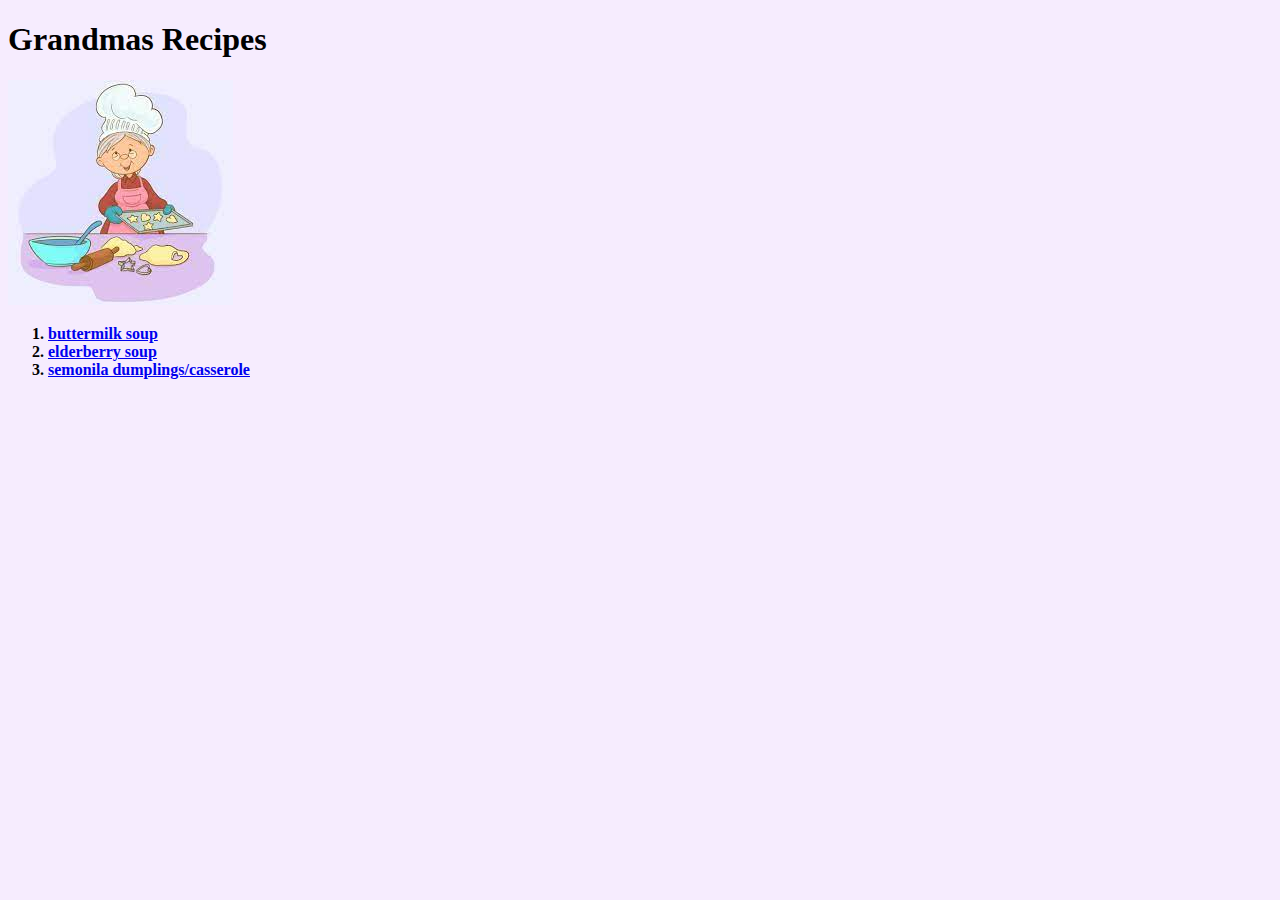
<file: index.html>
<!DOCTYPE html>
<html>
    <head>
        <meta charset="utfl-8">
        <title>Grandmas Recipes</title>
        <link rel="stylesheet" href="./style.css">

    </head>

    <body>
        <h1>Grandmas Recipes</h1>
        <img src="./images/cookinggrandma.jpeg" alt="Cartoon of a cooking grandma.">
        <p>
            <ol>
                <li><a href="./recipes/buttermilksoup.html">buttermilk soup</a></li>
                <li><a href="./recipes/elderberrysoup.html">elderberry soup</a></li>
                <li><a href="./recipes/semolinadumplings.html">semonila dumplings/casserole</a></li>
            </ol>
        </p>
        

    </body>
</html>
</file>
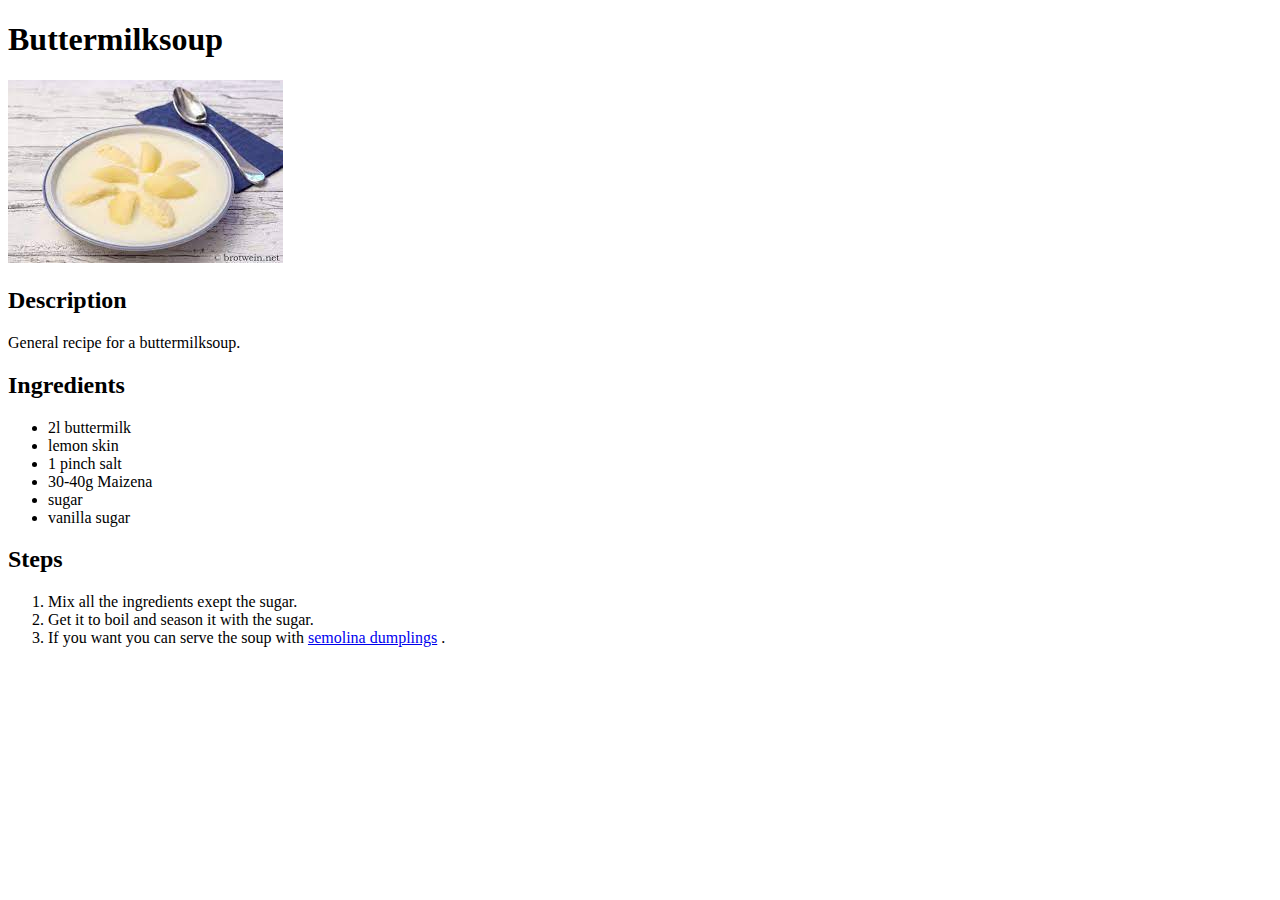
<file: recipes/buttermilksoup.html>
<!DOCTYPE html>
<html>
    <head>
        <meta charset="utfl-8">
        <title>Buttermilksoup</title>
        <link ref="stylesheet" href="../css/stylerecipes.css">
    
    </head>
    
    <body>
        <h1>Buttermilksoup</h1>
        <img src="../images/buttermilksoup.jpeg" alt="Buttermilksoup served with selomina dumplings in a deep plate.">
        <h2>Description</h2>
        <p>
            General recipe for a buttermilksoup.
        </p>

        <h2>Ingredients</h2>
        <p>
            <ul>
                <li>2l buttermilk</li>
                <li>lemon skin</li>
                <li>1 pinch salt</li>
                <li>30-40g Maizena</li>
                <li>sugar</li>
                <li>vanilla sugar</li>
            </ul>
        </p>

        <h2>Steps</h2>
        <p>
            <ol>
                <li>Mix all the ingredients exept the sugar.</li>
                <li>Get it to boil and season it with the sugar.</li>
                <li>If you want you can serve the soup with <a href="./semolinadumplings.html">semolina dumplings</a> .</li>
            </ol>
        </p>
    </body>
</html>
</file>
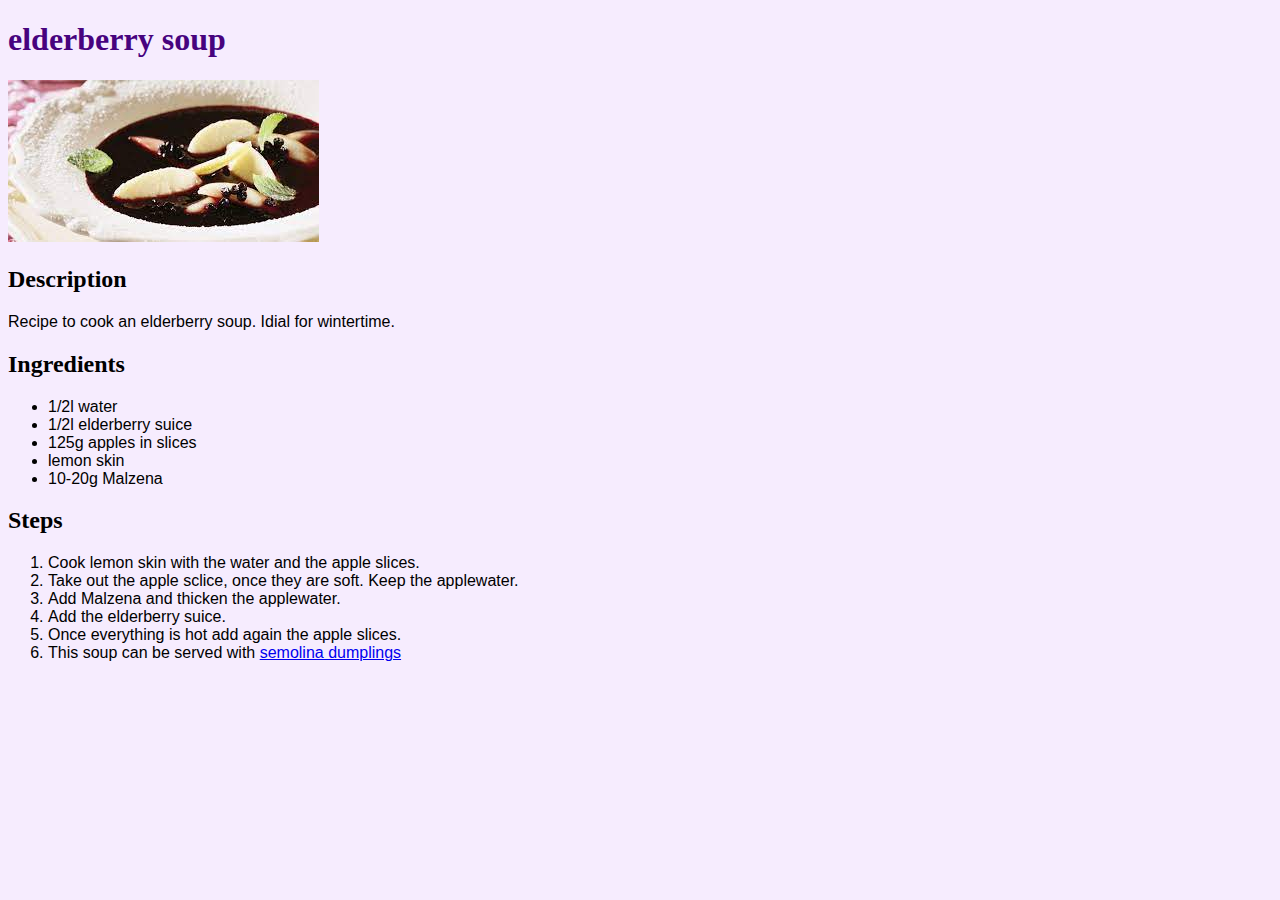
<file: recipes/elderberrysoup.html>
<!DOCTYPE html>
<html>   
    <head>
        <meta charset="utfl-8">
        <title>elderberry soup</title>
        <link rel="stylesheet" href="../css/stylerecipes.css">
    </head>

<body>
    <h1>elderberry soup</h1>
    <img src="../images/elderberrysoup.jpeg" alt="Elderberry soup served with semolina dumplings in a deep plate.">

    <h2>Description</h2>
    <p>
        Recipe to cook an elderberry soup. Idial for wintertime.
    </p>

        <h2>Ingredients</h2>
        <p>
            <ul>
                <li>1/2l water</li>
                <li>1/2l elderberry suice</li>
                <li>125g apples in slices</li>
                <li>lemon skin</li>
                <li>10-20g Malzena</li>
            </ul>
        </p>

        <h2>Steps</h2>
        <p>
            <ol>
                <li>Cook lemon skin with the water and the apple slices.</li>
                <li>Take out the apple sclice, once they are soft. Keep the applewater.</li>
                <li>Add Malzena and thicken the applewater.</li>
                <li>Add the elderberry suice.</li>
                <li>Once everything is hot add again the apple slices.</li>
                <li>This soup can be served with <a href="./semolinadumplings.html">semolina dumplings</a></li>
            </ol>
        </p>
    </body>
</html>
</file>
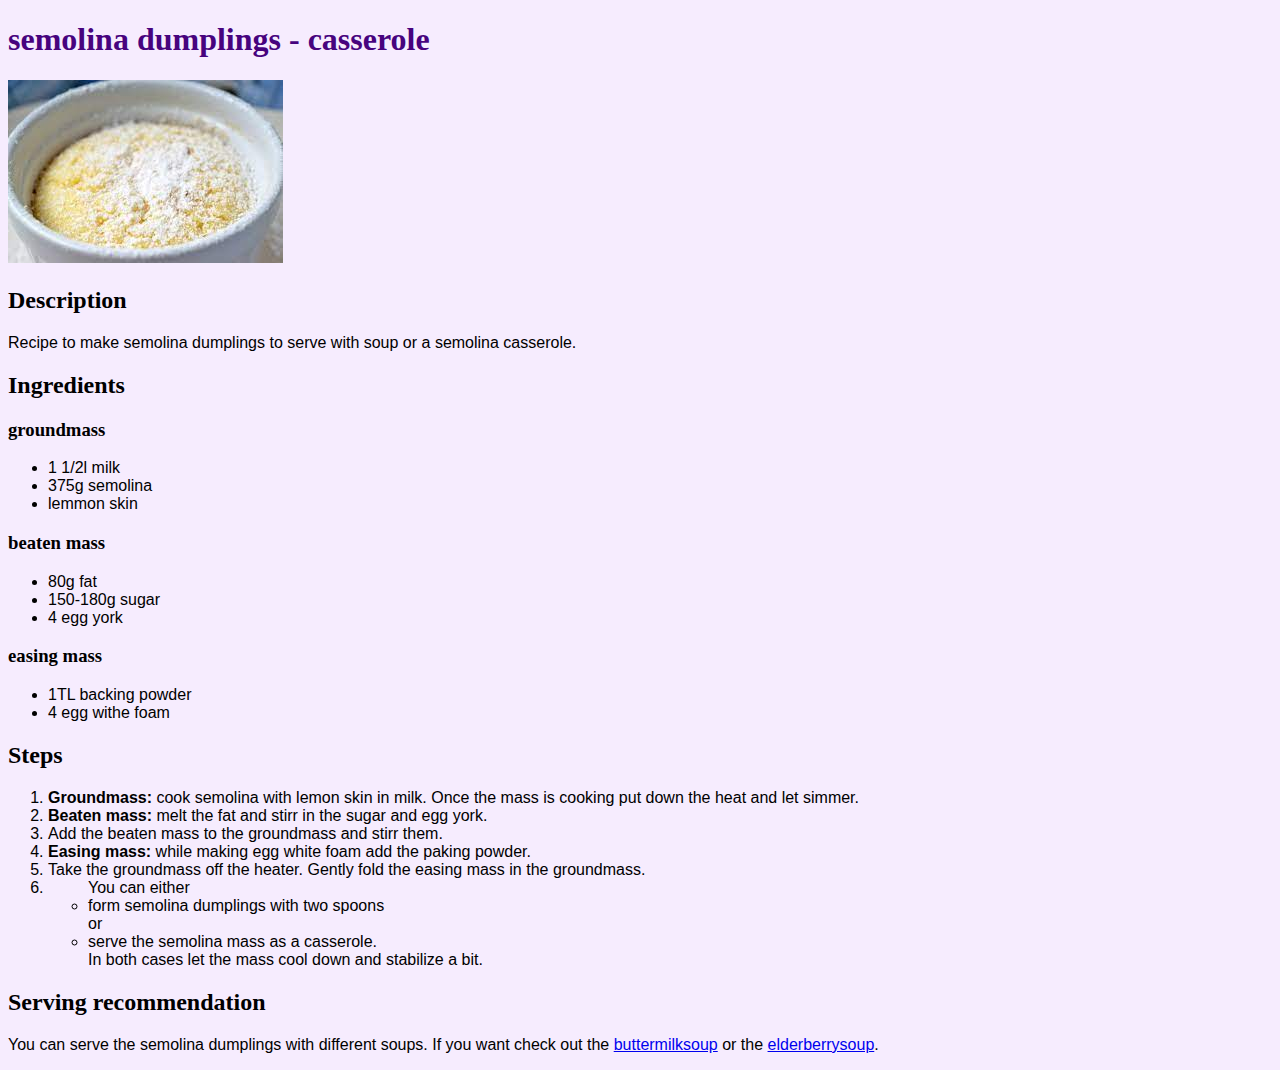
<file: recipes/semolinadumplings.html>
<!DOCTYPE html>
<html>
    <head>
        <meta charset="utfl-8">
        <title>semolina dumplings</title>
        <link rel="stylesheet" href="../css/stylerecipes.css">
    </head>

    <body>
        <h1>semolina dumplings - casserole</h1>
        <img src="../images/semolinadumplings.jpeg" alt="Semolina casserole served in a deep plate.">
        <h2>Description</h2>
        <p>
            Recipe to make semolina dumplings to serve with soup or a semolina casserole.
        </p>

        <h2>Ingredients</h2>
        <p>
            <h3>groundmass</h3>
            <ul>
                <li>1 1/2l milk</li>
                <li>375g semolina</li>
                <li>lemmon skin</li>
            </ul>

            <h3>beaten mass</h3>
            <ul>
                <li>80g fat</li>
                <li>150-180g sugar</li>
                <li>4 egg york</li>
            </ul>

            <h3>easing mass</h3>
            <ul>
                <li>1TL backing powder</li>
                <li>4 egg withe foam</li>
            </ul>
        </p>

        <h2>Steps</h2>
        <p>
            <ol>
                <li><strong>Groundmass:</strong> cook semolina with lemon skin in milk. Once the mass is cooking put down the heat and let simmer.</li>
                <li><strong>Beaten mass:</strong> melt the fat and stirr in the sugar and egg york.</li>
                <li>Add the beaten mass to the groundmass and stirr them.</li>
                <li><strong>Easing mass:</strong> while making egg white foam add the paking powder.</li>
                <li>Take the groundmass off the heater. Gently fold the easing mass in the groundmass.</li>
                <li>
                    <ul>
                        You can either
                        <li>form semolina dumplings with two spoons</li>
                        or 
                        <li>serve the semolina mass as a casserole.</li>
                        In both cases let the mass cool down and stabilize a bit.
                    </ul>
                </li>
            </ol>
        </p>

        <h2>Serving recommendation</h2>
        <p>
            You can serve the semolina dumplings with different soups.
            If you want check out the <a href="./buttermilksoup.html">buttermilksoup</a> or the <a href="./elderberrysoup.html">elderberrysoup</a>.
        </p>
    </body>
</html>
</file>
<file: style.css>
body{
    background-color: #f6ecfe;
}

p{
    text-align: center;
}

li{
    font-weight: bold;
}
</file>
<file: css/stylerecipes.css>
body{
    background-color: #f6ecfe;
}

p,
li{
    font-family: Verdana, Geneva, Tahoma, sans-serif;
}

h1{
    color: #47037e;
}
</file>
